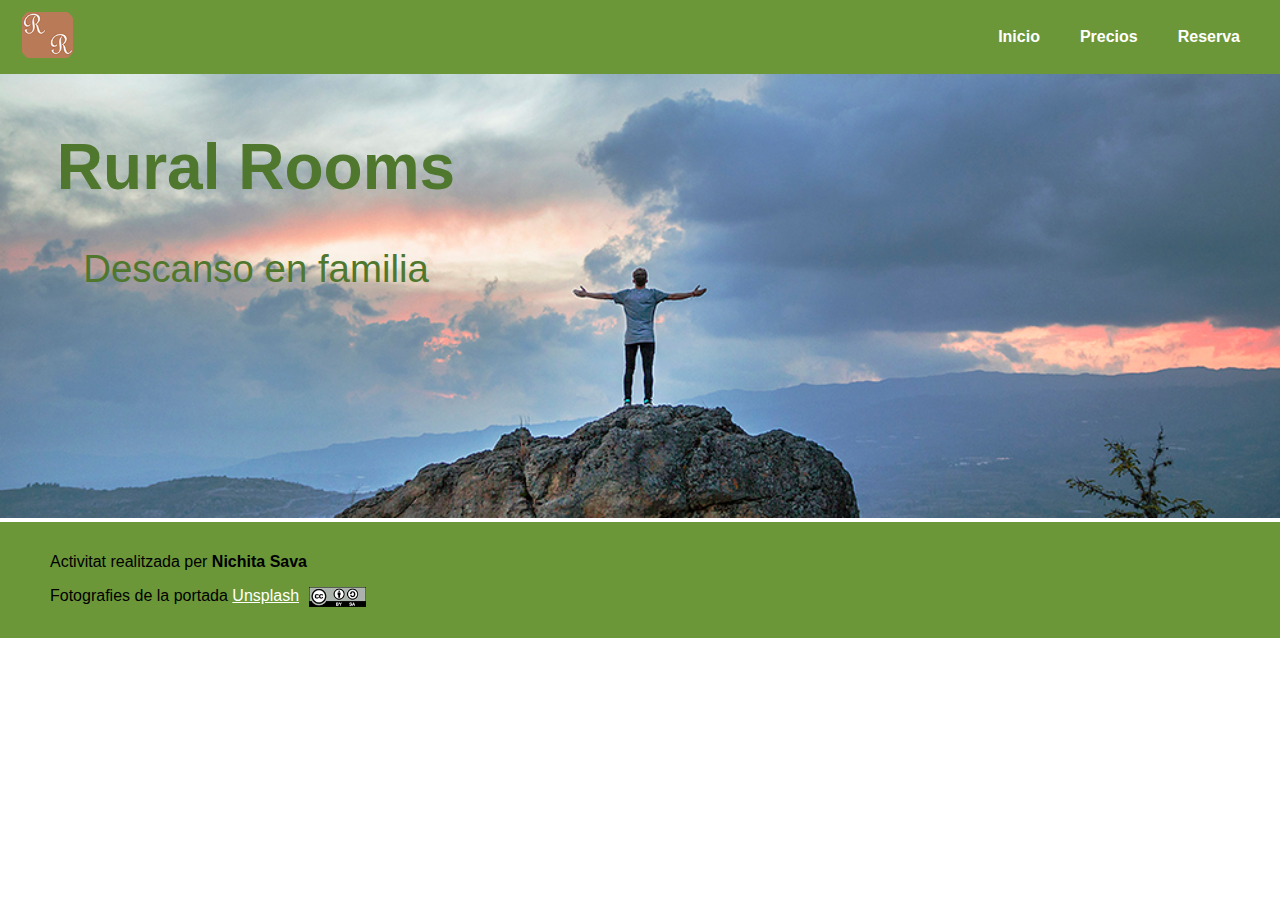
<file: A4_SavaNichita/index.html>
<!DOCTYPE html>
<html lang="ca">
<head>
    <meta charset="UTF-8">
    <meta name="viewport" content="width=device-width, initial-scale=1.0">
    <meta name="description" content="Rural Rooms - Hotel rural per descansar en família">
    <meta name="keywords" content="hotel, rural, natura, descans">
    <title>Rural Rooms - Inici</title>
    <link rel="stylesheet" href="css/estilos.css">
</head>
<body>

    <!-- Encapçalament -->
    <header>
        <div class="logo">
            <a href="index.html">
                <img src="img/RRLogo.png" alt="Logo Rural Rooms">
            </a>
        </div>
        <nav>
            <ul>
                <li><a href="index.html" class="active">Inicio</a></li>
                <li><a href="precios.html">Precios</a></li>
                <li><a href="reserva.html">Reserva</a></li>
            </ul>
        </nav>
    </header>

    <!-- Contingut principal -->
    <main class="contenido">
        <div class="texto-sobre-imagen">
            <h1>Rural Rooms</h1>
            <p>Descanso en familia</p>
        </div>
        <img src="img/fondoindex.jpg" alt="Paisatge rural" class="imagen-fondo">
    </main>

    <!-- Peu de pàgina -->
    <footer>
        <p>Activitat realitzada per <strong>Nichita Sava</strong></p>
        <p>Fotografies de la portada <a href="https://unsplash.com/" target="_blank">Unsplash</a>
            <img src="img/creative-commons.png" alt="Llicència Creative Commons" class="cc-logo">
        </p>
    </footer>

</body>
</html>
</file>
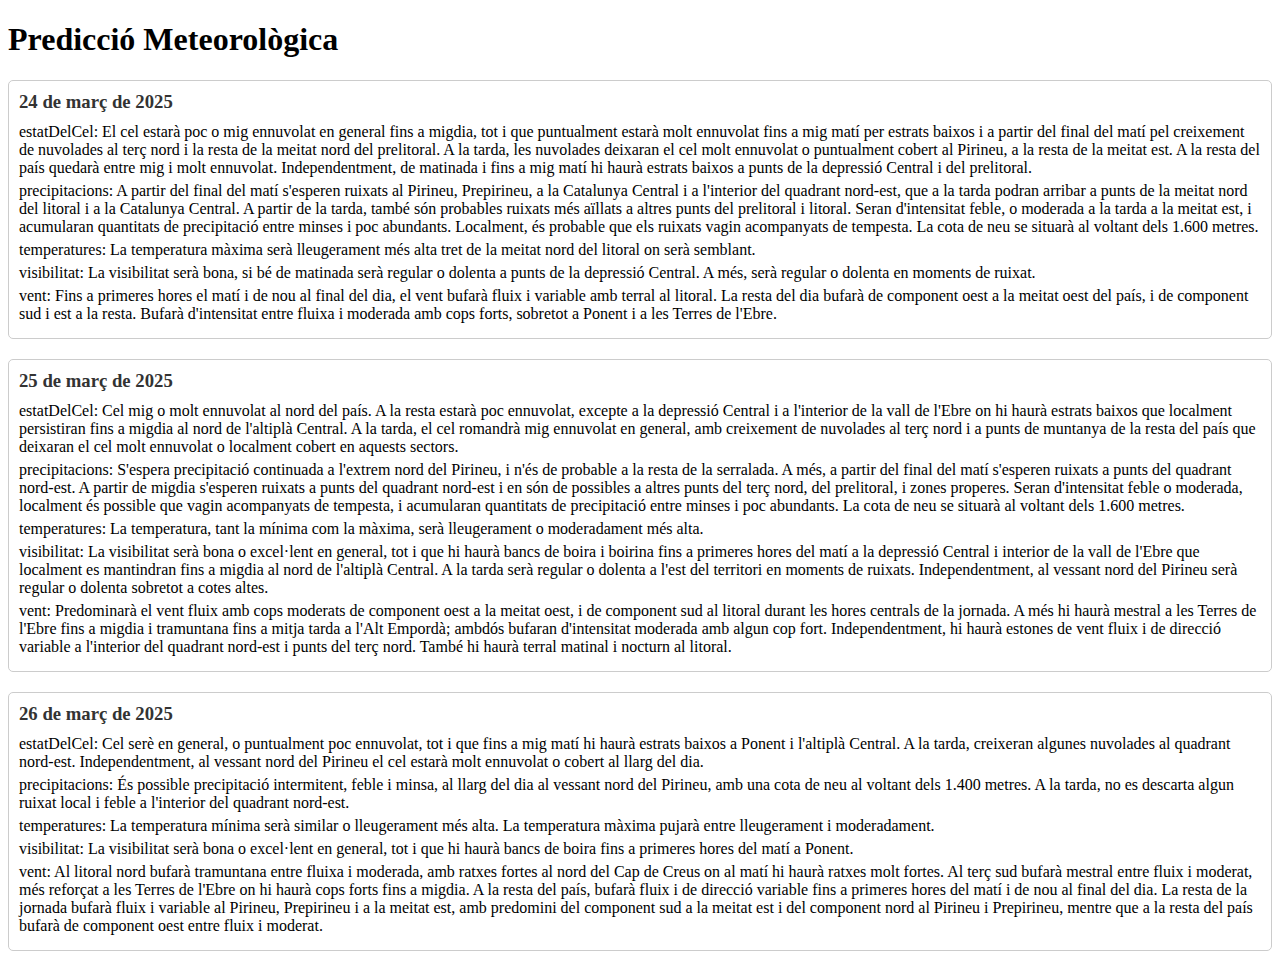
<file: tallerxml/RA5_Activitat2/index.html>
<!DOCTYPE html>
<html lang="ca">
<head>
    <meta charset="UTF-8">
    <meta name="viewport" content="width=device-width, initial-scale=1.0">
    <title>Predicció Meteorològica</title>
    <style>
        .day {
            margin-bottom: 20px;
            padding: 10px;
            border: 1px solid #ccc;
            border-radius: 5px;
        }
        h3 {
            margin: 0 0 10px 0;
            color: #333;
        }
        p {
            margin: 5px 0;
        }
    </style>
</head>
<body>
    <h1>Predicció Meteorològica</h1>
    <div id="weather-data"></div>
    <script>
        // Carregar el fitxer JSON
        fetch('dadesobertes_pg.json')
            .then(response => response.json())
            .then(data => {
                const container = document.getElementById('weather-data');
                data.forEach(day => {
                    // Extreure la propietat "variables"
                    const variables = day.versio.variables;

                    // Crear un div per al dia
                    const dayDiv = document.createElement('div');
                    dayDiv.classList.add('day');

                    // Afegir la data com a títol
                    const date = formatDate(day.diaPredit);
                    dayDiv.innerHTML = `<h3>${date}</h3>`;

                    // Iterar sobre les variables i crear paràgrafs
                    for (const [key, value] of Object.entries(variables)) {
                        const p = document.createElement('p');
                        p.textContent = `${key}: ${value}`;
                        dayDiv.appendChild(p);
                    }

                    // Afegir el div al contenidor
                    container.appendChild(dayDiv);
                });
            })
            .catch(error => {
                console.error('Error al carregar el JSON:', error);
                const container = document.getElementById('weather-data');
                container.innerHTML = '<p>No s\'han pogut carregar les dades meteorològiques.</p>';
            });

        // Funció per formatar la data
        function formatDate(dateString) {
            const year = dateString.substring(0, 4);
            const month = dateString.substring(4, 6);
            const day = dateString.substring(6, 8);
            const months = [
                'gener', 'febrer', 'març', 'abril', 'maig', 'juny',
                'juliol', 'agost', 'setembre', 'octubre', 'novembre', 'desembre'
            ];
            return `${day} de ${months[parseInt(month) - 1]} de ${year}`;
        }
    </script>
</body>
</html>
</file>
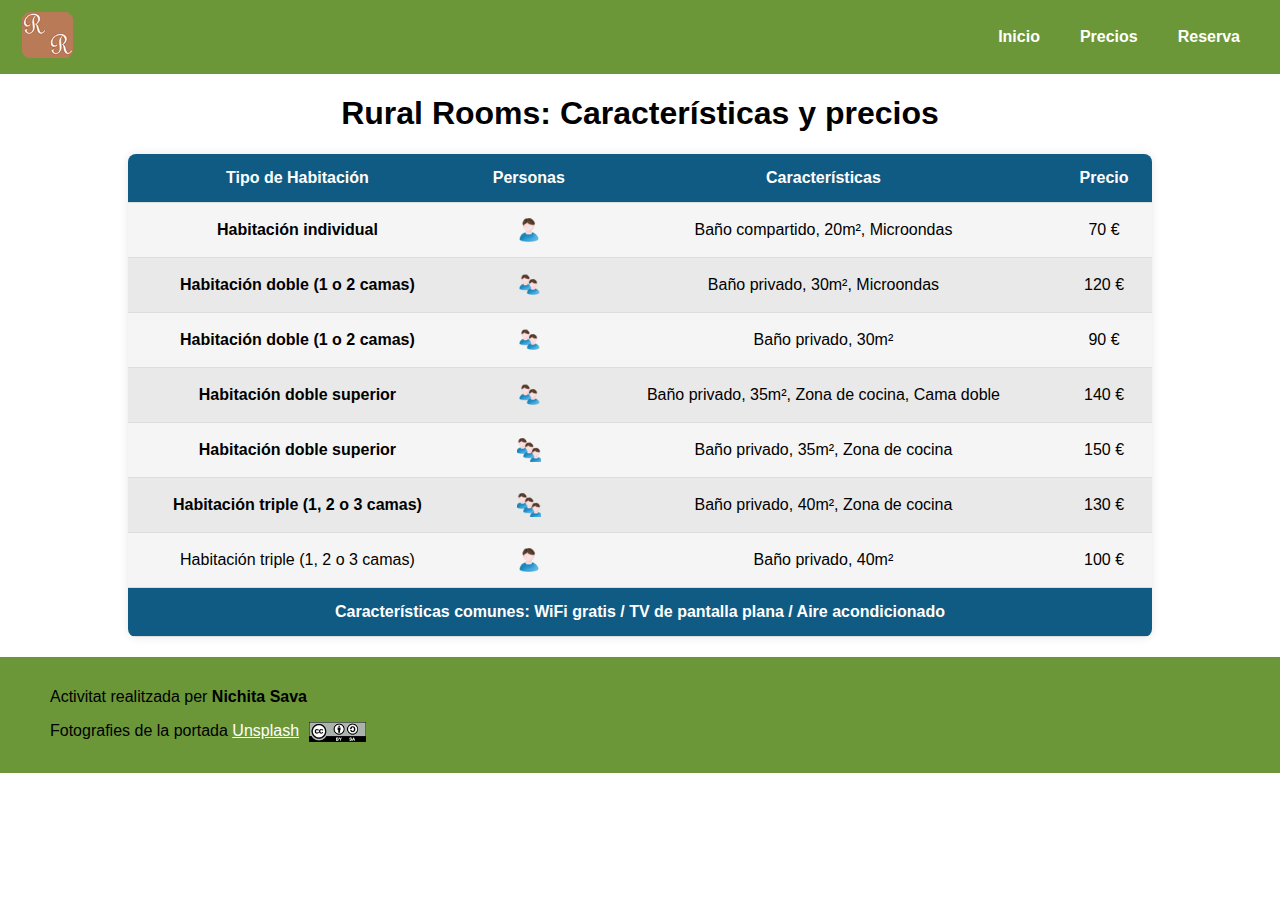
<file: A4_SavaNichita/precios.html>
<!DOCTYPE html>
<html lang="ca">
<head>
    <meta charset="UTF-8">
    <meta name="viewport" content="width=device-width, initial-scale=1.0">
    <meta name="description" content="Característiques i preus de les habitacions de Rural Rooms">
    <meta name="author" content="Nom i cognoms de l'estudiant">
    <meta name="keywords" content="hotel, rural, habitacions, preus">
    <title>Rural Rooms: Característiques i Preus</title>
    <link rel="stylesheet" href="css/estilos.css">
</head>
<body>

    <header>
        <div class="logo">
            <a href="index.html">
                <img src="img/RRLogo.png" alt="Logo Rural Rooms">
            </a>
        </div>
        <nav>
            <ul>
                <li><a href="index.html">Inicio</a></li>
                <li><a href="precios.html" class="active">Precios</a></li>
                <li><a href="reserva.html">Reserva</a></li>
            </ul>
        </nav>
    </header>

    <main class="contenido">
        <h1>Rural Rooms: Características y precios</h1>
        <table class="tabla-precios">
            <thead>
                <tr>
                    <th>Tipo de Habitación</th>
                    <th>Personas</th>
                    <th>Características</th>
                    <th>Precio</th>
                </tr>
            </thead>
            <tbody>
                <tr>
                    <td><strong>Habitación individual</strong></td>
                    <td><img src="img/individual.png" alt="1 persona"></td>
                    <td>Baño compartido, 20m², Microondas</td>
                    <td>70 €</td>
                </tr>
                <tr>
                    <td><strong>Habitación doble (1 o 2 camas)</strong></td>
                    <td><img src="img/doble.png" alt="2 personas"></td>
                    <td>Baño privado, 30m², Microondas</td>
                    <td>120 €</td>
                </tr>
                <tr>
                    <td><strong>Habitación doble (1 o 2 camas)</strong></td>
                    <td><img src="img/doble.png" alt="2 personas"></td>
                    <td>Baño privado, 30m²</td>
                    <td>90 €</td>
                </tr>
                <tr>
                    <td><strong>Habitación doble superior</strong></td>
                    <td><img src="img/doble.png" alt="2 personas"></td>
                    <td>Baño privado, 35m², Zona de cocina, Cama doble</td>
                    <td>140 €</td>
                </tr>
                <tr>
                    <td><strong>Habitación doble superior</strong></td>
                    <td><img src="img/triple.png" alt="3 personas"></td>
                    <td>Baño privado, 35m², Zona de cocina</td>
                    <td>150 €</td>
                </tr>
                <tr>
                    <td><strong>Habitación triple (1, 2 o 3 camas)</strong></td>
                    <td><img src="img/triple.png" alt="3 personas"></td>
                    <td>Baño privado, 40m², Zona de cocina</td>
                    <td>130 €</td>
                </tr>
                <tr>
                    <td>Habitación triple (1, 2 o 3 camas)</td>
                    <td><img src="img/individual.png" alt="1 persona"></td>
                    <td>Baño privado, 40m²</td>
                    <td>100 €</td>
                </tr>
            </tbody>
            <tfoot>
                <tr>
                    <td colspan="4">Características comunes: WiFi gratis / TV de pantalla plana / Aire acondicionado</td>
                </tr>
            </tfoot>
        </table>
    </main>

    <footer>
        <p>Activitat realitzada per <strong>Nichita Sava</strong></p>
        <p>Fotografies de la portada <a href="https://unsplash.com/" target="_blank">Unsplash</a>
            <img src="img/creative-commons.png" alt="Llicència Creative Commons" class="cc-logo">
        </p>
    </footer>

</body>
</html>
</file>
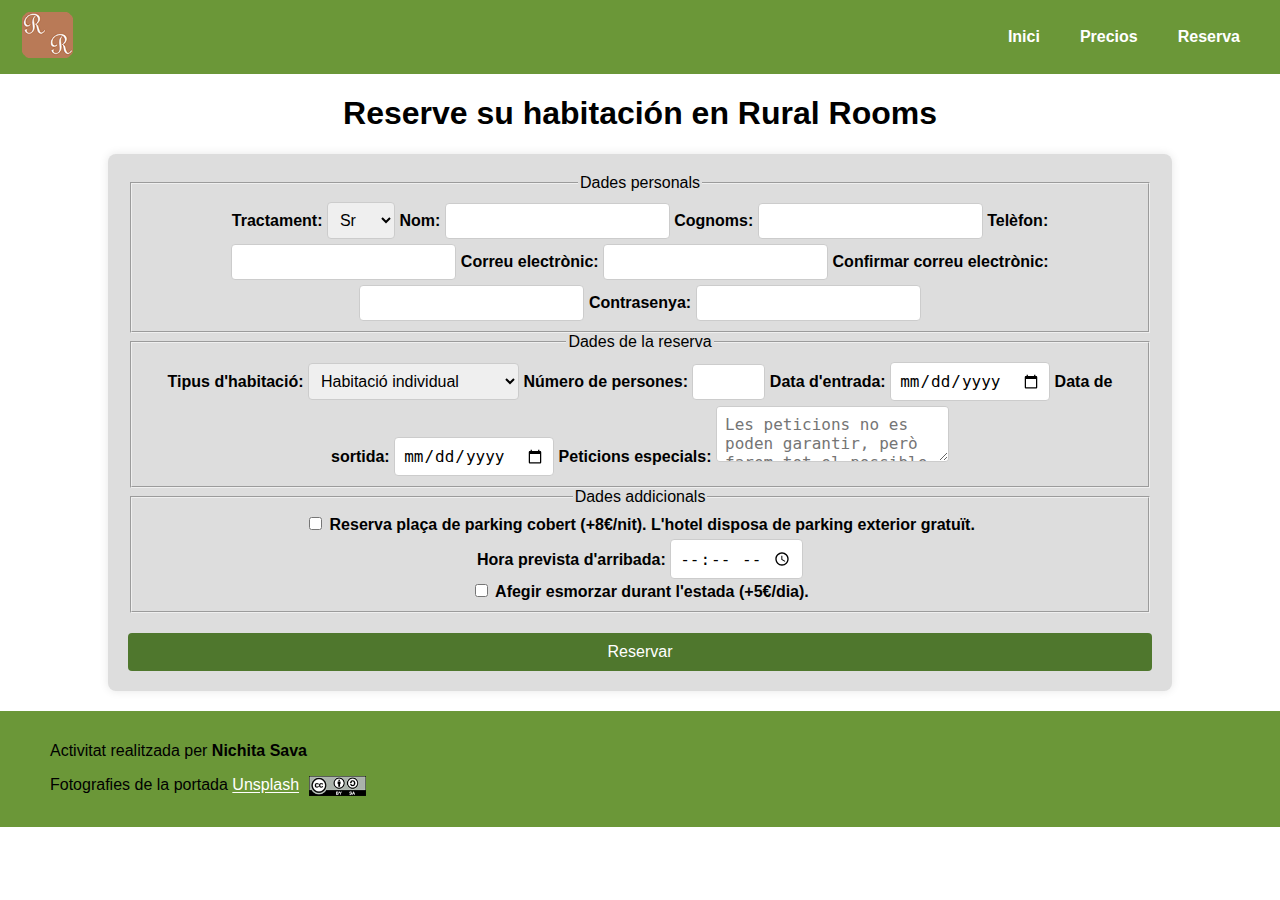
<file: A4_SavaNichita/reserva.html>
<!DOCTYPE html>
<html lang="ca">
<head>
    <meta charset="UTF-8">
    <meta name="viewport" content="width=device-width, initial-scale=1.0">
    <title>Reserva Rural Rooms</title>
    <link rel="stylesheet" href="css/estilos.css">
</head>
<body>

    <!-- Encapçalament -->
    <header>
        <div class="logo">
            <a href="index.html">
                <img src="img/RRLogo.png" alt="Logo Rural Rooms">
            </a>
        </div>
        <nav>
            <ul>
                <li><a href="index.html">Inici</a></li>
                <li><a href="precios.html">Precios</a></li>
                <li><a href="reserva.html" class="active">Reserva</a></li>
            </ul>
        </nav>
    </header>

    <!-- Contingut principal -->
    <main class="contenido">
        <h1>Reserve su habitación en Rural Rooms</h1>
        
        <!-- Formulari de reserva -->
        <div class="formulario">
            <form action="procesar_reserva.php" method="POST">
                
                <!-- Dades personals -->
                <fieldset>
                    <legend>Dades personals</legend>
                    <label for="tractament">Tractament:</label>
                    <select id="tractament" name="tractament" required>
                        <option value="Sr">Sr</option>
                        <option value="Sra">Sra</option>
                        <option value="Srta">Srta</option>
                    </select>

                    <label for="nom">Nom:</label>
                    <input type="text" id="nom" name="nom" required>

                    <label for="cognoms">Cognoms:</label>
                    <input type="text" id="cognoms" name="cognoms" required>

                    <label for="telefon">Telèfon:</label>
                    <input type="tel" id="telefon" name="telefon" required>

                    <label for="email">Correu electrònic:</label>
                    <input type="email" id="email" name="email" required>

                    <label for="email-confirm">Confirmar correu electrònic:</label>
                    <input type="email" id="email-confirm" name="email-confirm" required>

                    <label for="contrasenya">Contrasenya:</label>
                    <input type="password" id="contrasenya" name="contrasenya" required>
                </fieldset>

                <!-- Dades de la reserva -->
                <fieldset>
                    <legend>Dades de la reserva</legend>
                    <label for="tipus-habitacio">Tipus d'habitació:</label>
                    <select id="tipus-habitacio" name="tipus-habitacio" required>
                        <option value="individual">Habitació individual</option>
                        <option value="doble">Habitació doble</option>
                        <option value="doble-superior">Habitació doble superior</option>
                        <option value="triple">Habitació triple</option>
                    </select>

                    <label for="persones">Número de persones:</label>
                    <input type="number" id="persones" name="persones" min="1" max="10" required>

                    <label for="data-entrada">Data d'entrada:</label>
                    <input type="date" id="data-entrada" name="data-entrada" required>

                    <label for="data-sortida">Data de sortida:</label>
                    <input type="date" id="data-sortida" name="data-sortida" required>

                    <label for="peticions">Peticions especials:</label>
                    <textarea id="peticions" name="peticions" placeholder="Les peticions no es poden garantir, però farem tot el possible per satisfer-les."></textarea>
                </fieldset>

                <!-- Dades addicionals -->
                <fieldset>
                    <legend>Dades addicionals</legend>
                    <label for="parking">
                        <input type="checkbox" id="parking" name="parking">
                        Reserva plaça de parking cobert (+8€/nit). L'hotel disposa de parking exterior gratuït.
                    </label>
                    <br>
                    <label for="hora-arribada">Hora prevista d'arribada:</label>
                    <input type="time" id="hora-arribada" name="hora-arribada" required>
                    <br>
                    <label for="esmorzar">
                        <input type="checkbox" id="esmorzar" name="esmorzar">
                        Afegir esmorzar durant l'estada (+5€/dia).
                    </label>
                </fieldset>

                <button type="submit">Reservar</button>
            </form>
        </div>
    </main>

    <!-- Peu de pàgina -->
    <footer>
        <p>Activitat realitzada per <strong>Nichita Sava</strong></p>
        <p>Fotografies de la portada <a href="https://unsplash.com/" target="_blank">Unsplash</a>
            <img src="img/creative-commons.png" alt="Llicència Creative Commons" class="cc-logo">
        </p>
    </footer>

</body>
</html>
</file>
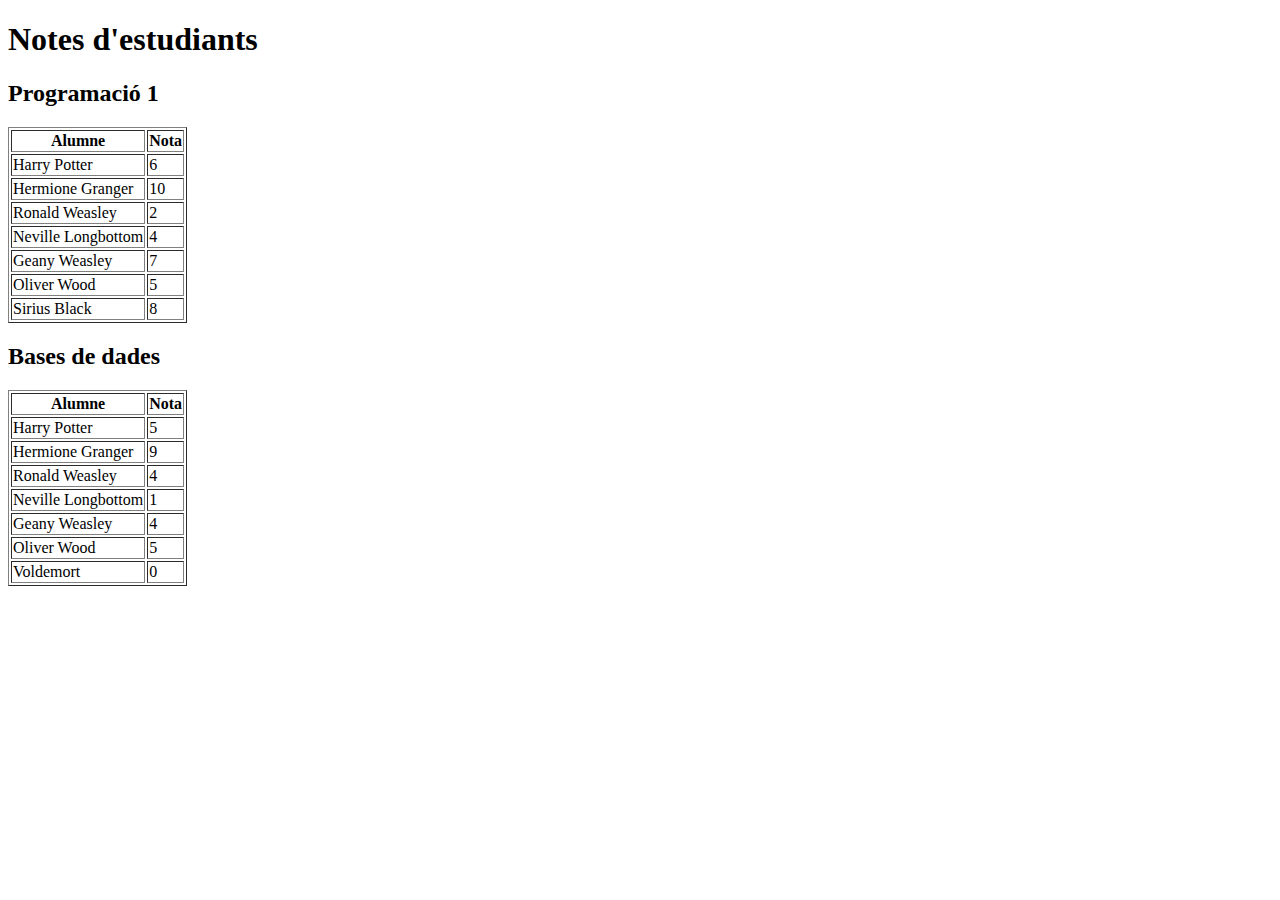
<file: XSLT/RA5_A1_SavaNichita/RA5Activitat1.NotesUni2.html>
<!DOCTYPE html>
<html>
<head>
  <title>Notes Universitaries</title>
</head>
<body>
  <h1>Notes d'estudiants</h1>
  <h2>Programació 1</h2>
  <table border="1">
    <tr><th>Alumne</th><th>Nota</th></tr>
    <tr><td>Harry Potter</td><td>6</td></tr>
    <tr><td>Hermione Granger</td><td>10</td></tr>
    <tr><td>Ronald Weasley</td><td>2</td></tr>
    <tr><td>Neville Longbottom</td><td>4</td></tr>
    <tr><td>Geany Weasley</td><td>7</td></tr>
    <tr><td>Oliver Wood</td><td>5</td></tr>
    <tr><td>Sirius Black</td><td>8</td></tr>
  </table>

  <h2>Bases de dades</h2>
  <table border="1">
    <tr><th>Alumne</th><th>Nota</th></tr>
    <tr><td>Harry Potter</td><td>5</td></tr>
    <tr><td>Hermione Granger</td><td>9</td></tr>
    <tr><td>Ronald Weasley</td><td>4</td></tr>
    <tr><td>Neville Longbottom</td><td>1</td></tr>
    <tr><td>Geany Weasley</td><td>4</td></tr>
    <tr><td>Oliver Wood</td><td>5</td></tr>
    <tr><td>Voldemort</td><td>0</td></tr>
  </table>
</body>
</html>
</file>
<file: A4_SavaNichita/css/estilos.css>
body{
    margin: 0;
    font-family: 'Franklin Gothic Medium', 'Arial Narrow', Arial, sans-serif;
    background-repeat: no-repeat;
}

/* Estils generals */
body, html {
    margin: 0;
    padding: 0;
    font-family: Arial, sans-serif;
}

header {
    background-color: #6b9738; /* Color verd de fons */
    padding: 10px 20px;
    display: flex;
    align-items: center;
    justify-content: space-between;
}

.logo img {
    height: 50px;
}

/* Menú de navegació */
nav ul {
    list-style-type: none;
    margin: 0;
    padding: 0;
    display: flex;
}

nav ul li {
    margin: 0 10px;
}

nav ul li a {
    color: white;
    text-decoration: none;
    font-weight: bold;
    padding: 5px 10px;
}

/* Contingut principal */
.contenido {
    position: relative;
    text-align: center;
    color: #000000;
}

.imagen-fondo {
    width: 100%;
    height: auto;
}

.texto-sobre-imagen {
    position: absolute;
    margin-left: 20%;
    top: 30%;
    transform: translate(-50%, -50%);
    color: #4f772d;
    font-size: 2em;
    text-align: center;
}

.texto-sobre-imagen p {
    font-size: 1.2em;
    color: #4f772d;
}

/* Peu de pàgina */
footer {
    background-color: #6b9738;
    color: rgb(0, 0, 0);
    padding: 15px;
    padding-left: 50px;
}

footer a {
    color: #ffffff;
    text-decoration: underline;
}

footer .cc-logo {
    vertical-align: middle;
    margin-left: 5px;
    height: 20px;
}
/* Taula de preus */
.tabla-precios {
    width: 80%;
    margin: 20px auto;
    border-collapse: collapse;
    background-color: #f5f5f5;
    box-shadow: 0px 0px 10px rgba(0, 0, 0, 0.1);
    border-radius: 8px;
    overflow: hidden;
}

.tabla-precios thead {
    background-color: #0f5b84;
    color: white;
}

.tabla-precios th, .tabla-precios td {
    padding: 15px;
    text-align: center;
    border-bottom: 1px solid #ddd;
}

.tabla-precios th {
    font-weight: bold;
}

.tabla-precios tbody tr:nth-child(even) {
    background-color: #e9e9e9;
}

.tabla-precios tbody td img {
    width: 24px;
    vertical-align: middle;
}

.tabla-precios tfoot {
    background-color: #0f5b84;
    color: white;
    font-weight: bold;
    text-align: center;
    padding: 10px;
}
/* Contenidor del formulari */
.formulario {
    background-color: #ddd;
    padding: 20px;
    margin: 20px auto;
    width: 80%;
    border-radius: 8px;
    box-shadow: 0px 0px 10px rgba(0, 0, 0, 0.1);
}

.formulario form {
    display: flex;
    flex-direction: column;
}

.formulario label {
    margin-top: 10px;
    font-weight: bold;
}

.formulario input, .formulario select, .formulario textarea {
    padding: 8px;
    margin-top: 5px;
    border: 1px solid #ccc;
    border-radius: 4px;
    font-size: 16px;
}

.formulario button {
    margin-top: 20px;
    padding: 10px;
    background-color: #4f772d;
    color: white;
    border: none;
    border-radius: 4px;
    font-size: 16px;
    cursor: pointer;
}

.formulario button:hover {
    background-color: #3e5e21;
}
</file>
